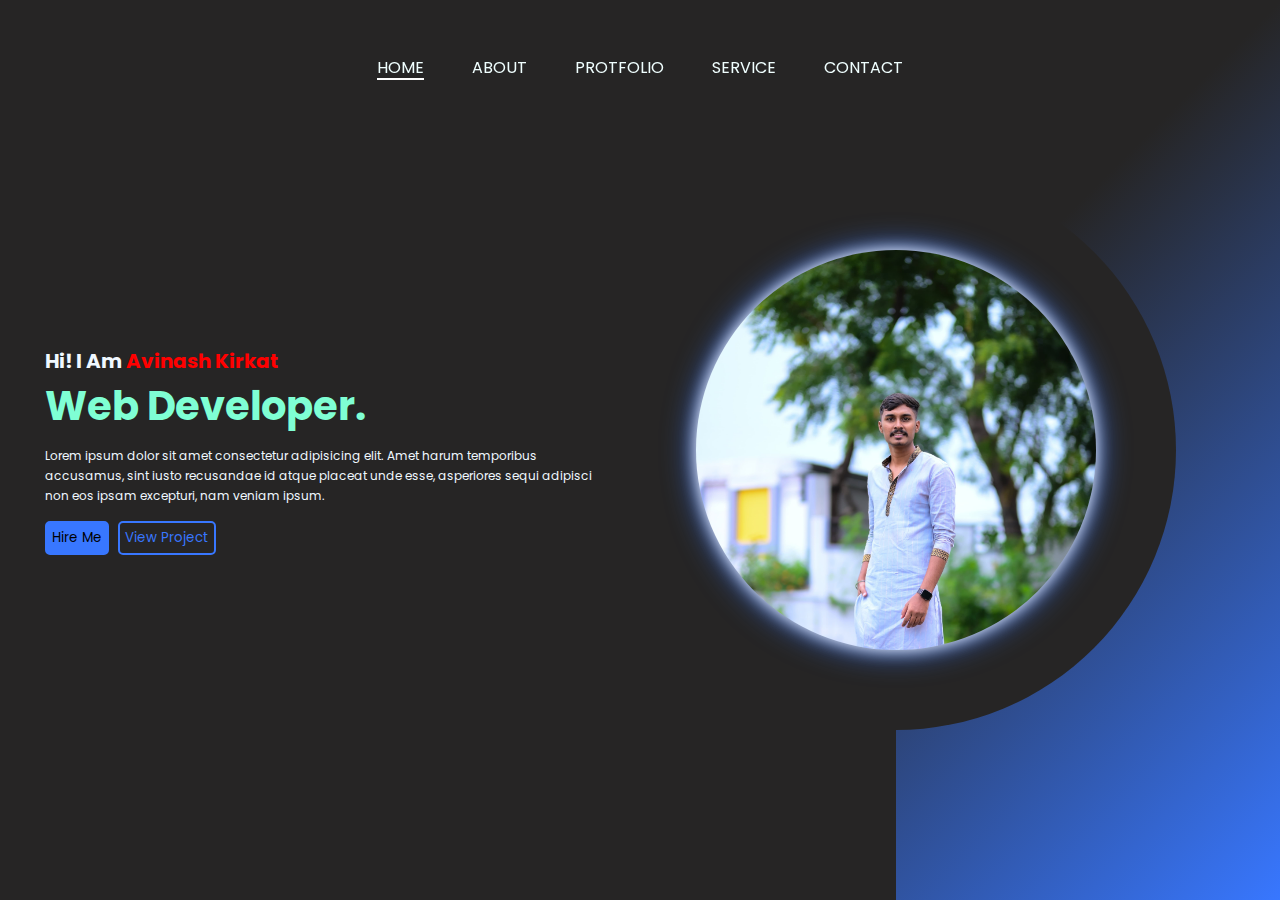
<file: MyPortfolio/index.html>
<!DOCTYPE html>
<html lang="en">
<head>
    <meta charset="UTF-8">
    <meta name="viewport" content="width=device-width, initial-scale=1.0">
    <title>Protfolio Website</title>
    <link rel="stylesheet" href="style.css">
    <link rel="stylesheet" href="https://cdnjs.cloudflare.com/ajax/libs/font-awesome/6.5.1/css/all.min.css" integrity="sha512-DTOQO9RWCH3ppGqcWaEA1BIZOC6xxalwEsw9c2QQeAIftl+Vegovlnee1c9QX4TctnWMn13TZye+giMm8e2LwA==" crossorigin="anonymous" referrerpolicy="no-referrer" />
</head>
<body>

    <div class="protfolio-container">
        <ul class="navlist">
            <li><a href="#" class="active">Home</a></li>
            <li><a href="#">About</a></li>
            <li><a href="#">Protfolio</a></li>
            <li><a href="#">Service</a></li>
            <li><a href="#">Contact</a></li>
        </ul>
        <div class="left-container">
            <div class="icons">
                <a href="https://www.facebook.com/"><i class="fa-brands fa-facebook-f"></i></a>
                <a href="https://www.instagram.com/"><i class="fa-brands fa-instagram"></i></a>
                <a href="https://www.linkedin.com/"><i class="fa-brands fa-linkedin-in"></i></a>
                <a href="https://twitter.com/"><i class="fa-brands fa-twitter"></i></a>
            </div>
            <div class="content">
                <h2>Hi! I Am <span style="color:red;">Avinash Kirkat</span></h2>
                <h1>Web Developer.</h1>
                <p class="detail">Lorem ipsum dolor sit amet consectetur adipisicing elit. Amet harum temporibus accusamus, sint iusto recusandae id atque placeat unde esse, asperiores sequi adipisci non eos ipsam excepturi, nam veniam ipsum.</p>
            
            <div class="btn-container">
                <button>Hire Me</button>
                 <button>View Project</button>
            </div>
        </div>
        </div>
        
        <div class="right-container">

            <div class="design">
                <div class="circle"></div>
                <div class="circle"></div>

            </div>
        </div>




    </div>


</body>
</html>
</file>
<file: MyPortfolio/style.css>
@import url('https://fonts.googleapis.com/css2?family=Poppins:ital,wght@0,100;0,200;0,300;0,400;0,500;0,600;0,700;0,800;0,900;1,100;1,200;1,300;1,400;1,500;1,600;1,700;1,800;1,900&display=swap');

*{
    margin: 0;
    padding: 0;
    box-sizing: border-box;
    font-family: "Poppins", sans-serif;
}

.protfolio-container{
    min-height: 100vh;
    width: 100%;
    display: flex;
}

.navlist{
    display: flex;
    height: 15vh;
    width: 100%;
    gap: 3rem;
    justify-content: center;
    align-items: center;
    position: fixed;
}

.navlist li{
    list-style: none;
}
.navlist li a{
    color: azure;
     text-decoration: none;
     text-transform: uppercase;
     position: relative;
}

.left-container{
    background: #262525;
    width: 70%;
    padding-left: 15px;
    align-items: center;
}
.right-container{
    background: linear-gradient(-45deg,#3877FF,#262525 70%);
    width: 30%;
}
.left-container,.right-container{
    height: 100vh;
    display: flex;
}
.icons{
    color: antiquewhite;
    display: flex;
    flex-direction: column;
    font-size: 20px;
    gap: 40px;

}
.content{
    margin-left: 30px;
}
.content h1 {
font-size: 40px;
color:aquamarine
}
.content h2{
    font-size: 20px;
    color: aliceblue;
}
.content .detail{
    font-size: 12px;
    color: aliceblue;
    max-width: 550px;
    margin: 10px 0 15px 0;
    line-height: 20px;
}
.btn-container button{
    border: 2px  solid #3877FF;
    border-radius: 5px;
    padding: 5px;
}
button:nth-child(1){
    background:#3877FF;
    cursor: pointer;
}
button:nth-child(2){
    background: transparent;
    color: #3877FF;
    margin-left: 5px;
}
button:nth-child(1):hover{
background: transparent;
color: #3877FF;
}
button:nth-child(2):hover{
    background:#3877FF;
    color:#262525;
}
.design .circle{
aspect-ratio: 1;
position: absolute;
border-radius: 50%;
top: 50%;
left: 70%;
transform: translate(-50%,-50%);
}
.circle:nth-child(1)
{
background: linear-gradient(90deg,transparent 50%,#262525 50%);
width: 35rem;
}
.circle:nth-child(2)
{
    background: white;
    width: 25rem;
    background-image: url("image/WhatsApp\ Image\ 2024-03-17\ at\ 11.36.04\ AM\ \(1\).jpeg");
    background-size: 100%;
    background-repeat: no-repeat;
    box-shadow: 0 0 1rem #fff,
    0 0 2rem #3877FF 
    ;
}
.navlist li a::after,.navlist .active::after {
    content: "";
    position: absolute;
    background: white;
    width: 100%;
    left: 0;
    height: 2px;
    bottom: -1px;
    transform: scaleX(0);
    transition: transform .6s;
}
.navlist li a:hover::after,.navlist .active::after{
    transform: scaleX(1);
}
</file>
